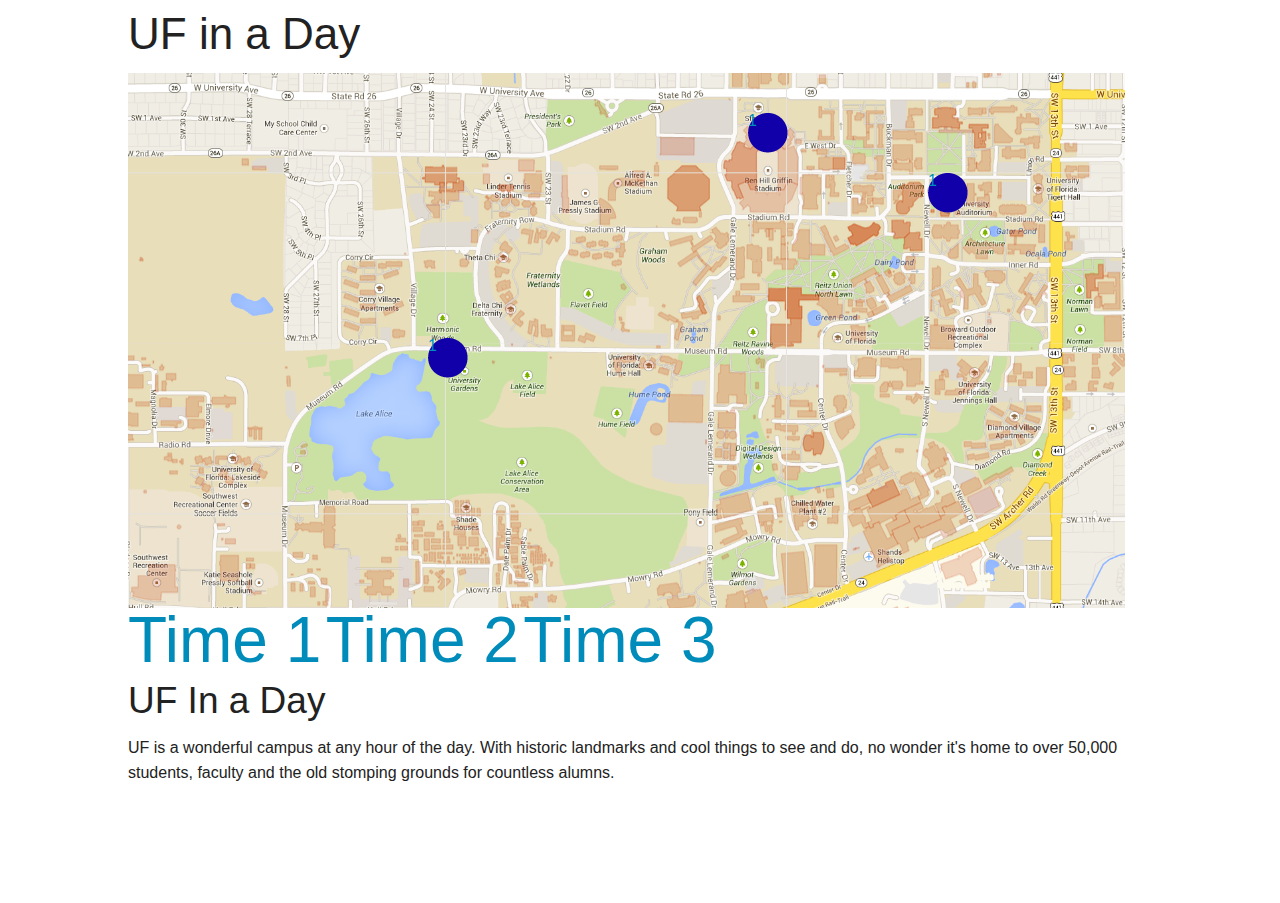
<file: index.html>
<!DOCTYPE html>
<html lang="en">
<head>
	<meta charset="UTF-8">
	<title>A Day in UF</title>
	<meta name="viewport" content="width=device-width, initial-scale=1">
	<link rel="stylesheet" href="css/foundation.css" />
	<link rel="stylesheet" href="css/base.css">
	<script src="application/jquery.min.js"></script>
	<script src="application/mapplication.js"></script>
	
</head>
	<body>
	
				<header>
					<h1> UF in a Day</h1>
					<!--Once intergrated into portfolio site, nav bar will be added-->
				</header>
		
		
		<div id = "window"> 
			
            <!--Map-->
            <div id = "map_container">
                
                <!--start-->
                <div  class = "start">
                    <a class = "start" style = "top: 265px; left: 300px;" location= "lake_alice1">1</a>
                    <a class = "start" style = "top: 100px; left: 800px;" location= "century1">1</a>
                    <a class = "start" style = "top: 40px; left: 620px;" location= "oconnel1">1</a>  
                </div>

                <!--Time1-->              
                <div class="dots" id = "time1">
                    <a class="dot" style = "top: 265px; left: 300px;" location= "lake_alice1">1</a>
                    <a class="dot" style = "top: 100px; left: 800px;" location= "century1">1</a>
                    <a class="dot" style = "top: 40px; left: 620px;" location= "oconnel1">1</a>
                </div>
                
                <!--Time2-->
                <div class = "dots" id = "time2">
                    <a class="dot" style = "top: 265px; left: 300px;" location= "lake_alice2">2</a>
                    <a class="dot" style = "top: 100px; left: 800px;" location= "century2">2</a> 
                    <a class="dot" style = "top: 40px; left: 620px;" location= "oconnel2">2</a> 
                </div>
                
                <!--Time3-->
                <div class = "dots" id ="time3">
                    <a class="dot" style = "top: 265px; left: 300px;" location= "lake_alice3">3</a>
                    <a class="dot" style = "top: 100px; left: 800px;" location= "century3">3</a> 
                    <a  class="dot" style = "top: 40px; left: 620px;" location= "oconnel3">3</a>
                </div> 
                
            </div> <!--end #map_container-->

                <!--Timeline-->
                <div class = "timeline">
                            <a class = "time" time="time1">Time 1</a>
                            <a class = "time" time="time2">Time 2</a>
                            <a class = "time" time="time3">Time 3</a>
                </div> <!--end timeline-->

            <!--Sidebar -->
            <div class = "sidebar">
                <div class="location_detail">
                    <h2>UF In a Day</h2>
                    <p>UF is a wonderful campus at any hour of the day. With historic landmarks and cool things to see and do, no wonder it's home to over 50,000 students, faculty and the old stomping grounds for countless alumns.</p>
                </div>
					
					<!-- Location 1a -->
					<div class="location" id="oconnel1">
						<img class="object_photo" src="images/test_pic.png" alt="O' Connell" width="50" height="50" />
						<div class="info">
							<h2>O' Connell1</h2>
								<p>Curabitur fringilla. Nunc est ipsum, pretium quis, dapibus sed, varius non, lectus. Proin a quam. Praesent lacinia, eros quis aliquam porttitor, urna lacus volutpat urna, ut fermentum neque mi egestas dolor.</p>
						</div>
					</div>
					
					<!-- Location 1b -->
					<div class="location" id="oconnel2">
						<img class="object_photo" src="images/test_pic.png" alt="O' Connell" width="50" height="50" />
						<div class="info">
							<h2>O' Connell2</h2>
								<p>Curabitur fringilla. Nunc est ipsum, pretium quis, dapibus sed, varius non, lectus. Proin a quam. Praesent lacinia, eros quis aliquam porttitor, urna lacus volutpat urna, ut fermentum neque mi egestas dolor.</p>
						</div>
					</div>
					
					<!-- Location 1c -->
					<div class="location" id="oconnel3">
						<img class="object_photo" src="images/test_pic.png" alt="O' Connell" width="50" height="50" />
						<div class="info">
							<h2>O' Connell3</h2>
								<p>Curabitur fringilla. Nunc est ipsum, pretium quis, dapibus sed, varius non, lectus. Proin a quam. Praesent lacinia, eros quis aliquam porttitor, urna lacus volutpat urna, ut fermentum neque mi egestas dolor.</p>
						</div>
					</div>
					
					<!-- Location 2a -->
					<div class="location" id="century1">
						<img class="object_photo" src="images/test_pic.png" alt="Century Tower" width="50" height="50" />
						<div class="info">
							<h2>Century Tower1</h2>
								<p>Curabitur fringilla. Nunc est ipsum, pretium quis, dapibus sed, varius non, lectus. Proin a quam. Praesent lacinia, eros quis aliquam porttitor, urna lacus volutpat urna, ut fermentum neque mi egestas dolor.</p>
                            <audio id="bell" class="time1" controls> 
                                <source src="audio/audio1.mp3"></source>
                                Your Browser doesn't supprt audio.
                            </audio> 
                        
						</div>
					</div>
				
					<!-- Location 2b -->
					<div class="location" id="century2">
						<img class="object_photo" src="images/test_pic.png" alt="Century Tower" width="50" height="50" />
						<div class="info">
							<h2>Century Tower2</h2>
								<p>Curabitur fringilla. Nunc est ipsum, pretium quis, dapibus sed, varius non, lectus. Proin a quam. Praesent lacinia, eros quis aliquam porttitor, urna lacus volutpat urna, ut fermentum neque mi egestas dolor.</p>
                             <audio id="bell" class="time2" controls> 
                                <source src="audio/audio2.mp3"></source>
                                Your Browser doesn't supprt audio.
                            </audio>
                        
						</div>
					</div>
					
					<!-- Location 2c -->
					<div class="location" id="century3">
						<img class="object_photo" src="images/test_pic.png" alt="Century Tower" width="50" height="50" />
						<div class="info">
							<h2>Century Tower3</h2>
								<p>Curabitur fringilla. Nunc est ipsum, pretium quis, dapibus sed, varius non, lectus. Proin a quam. Praesent lacinia, eros quis aliquam porttitor, urna lacus volutpat urna, ut fermentum neque mi egestas dolor.</p>
                            <audio id="bell" class="time3" controls> 
                                <source src="audio/audio3.mp3"></source>
                                Your Browser doesn't supprt audio. 
                            </audio> 
						</div>
					</div>
					
					<!-- Location 3a -->
					<div class="location" id="lake_alice1">
						<img class="object_photo" src="images/test_pic.png" alt="Lake Alice" width="50" height="50" />
						<div class="info">
							<h2>Lake Alice1</h2>
								<p>Curabitur fringilla. Nunc est ipsum, pretium quis, dapibus sed, varius non, lectus. Proin a quam. Praesent lacinia, eros quis aliquam porttitor, urna lacus volutpat urna, ut fermentum neque mi egestas dolor.</p>
						</div>
					</div>
					
					<!-- Location 3b -->
					<div class="location" id="lake_alice2">
						<img class="object_photo" src="images/test_pic.png" alt="Lake Alice" width="50" height="50" />
						<div class="info">
							<h2>Lake Alice2</h2>
								<p>Curabitur fringilla. Nunc est ipsum, pretium quis, dapibus sed, varius non, lectus. Proin a quam. Praesent lacinia, eros quis aliquam porttitor, urna lacus volutpat urna, ut fermentum neque mi egestas dolor.</p>
						</div>
					</div>
					
					<!-- Location 3c -->
					<div class="location" id="lake_alice3">
						<img class="object_photo" src="images/test_pic.png" alt="Lake Alice" width="50" height="50" />
						<div class="info">
							<h2>Lake Alice3</h2>
								<p>Curabitur fringilla. Nunc est ipsum, pretium quis, dapibus sed, varius non, lectus. Proin a quam. Praesent lacinia, eros quis aliquam porttitor, urna lacus volutpat urna, ut fermentum neque mi egestas dolor.</p>
						</div>
					</div>
				
				
				</div> <!--end sidebar-->

        </div> <!--end window-->

	<footer></footer>	

	</body>
</html>
</file>
<file: css/base.css>
body{
	font-family: Helvetica, sans;
    margin-left: 10%;
    margin-right: 10%;

}
#map_container{
	background: url(../images/uf_map.png) no-repeat 0px 0px;
	height: 535px;
	width: 997px;
	position: relative;
	margin: 0px 0px 0px 0px;
}

#map_container a.start {
	background: url(../images/test_dots.png) no-repeat 0px 0px;
	height: 40px;
	width: 40px;
	cursor: pointer;
    position: absolute;
}

#map_container .dot {
	background: url(../images/test_dots.png) no-repeat 0px 0px;
	height: 40px;
	width: 40px;
    display: none;
	cursor: pointer;
    position: absolute;
}

#map_container a.start:hover{
	background-position: 0px -44px;
}

#map_container .dot:hover{
	background-position: 0px -44px;
}

#map_container .two{
    display: hidden;
}

span{
    font-size: 50px;
    padding-left: 30px;
    padding-right: 30px;
    text-align: center;
}

span:hover{
    cursor: pointer;
}

.sidebar .location{
    width: 997px;
    display: none;
}

span .selected{
    color: blue;
}

.timeline form{
    width: 500px;
}

a.dot.selected {
    opacity: 0.5;
}
a.time{
    font-size: 4em;

}
/*.sidebar{
    height: 180px;
    overflow: hidden;
}
*/
</file>
